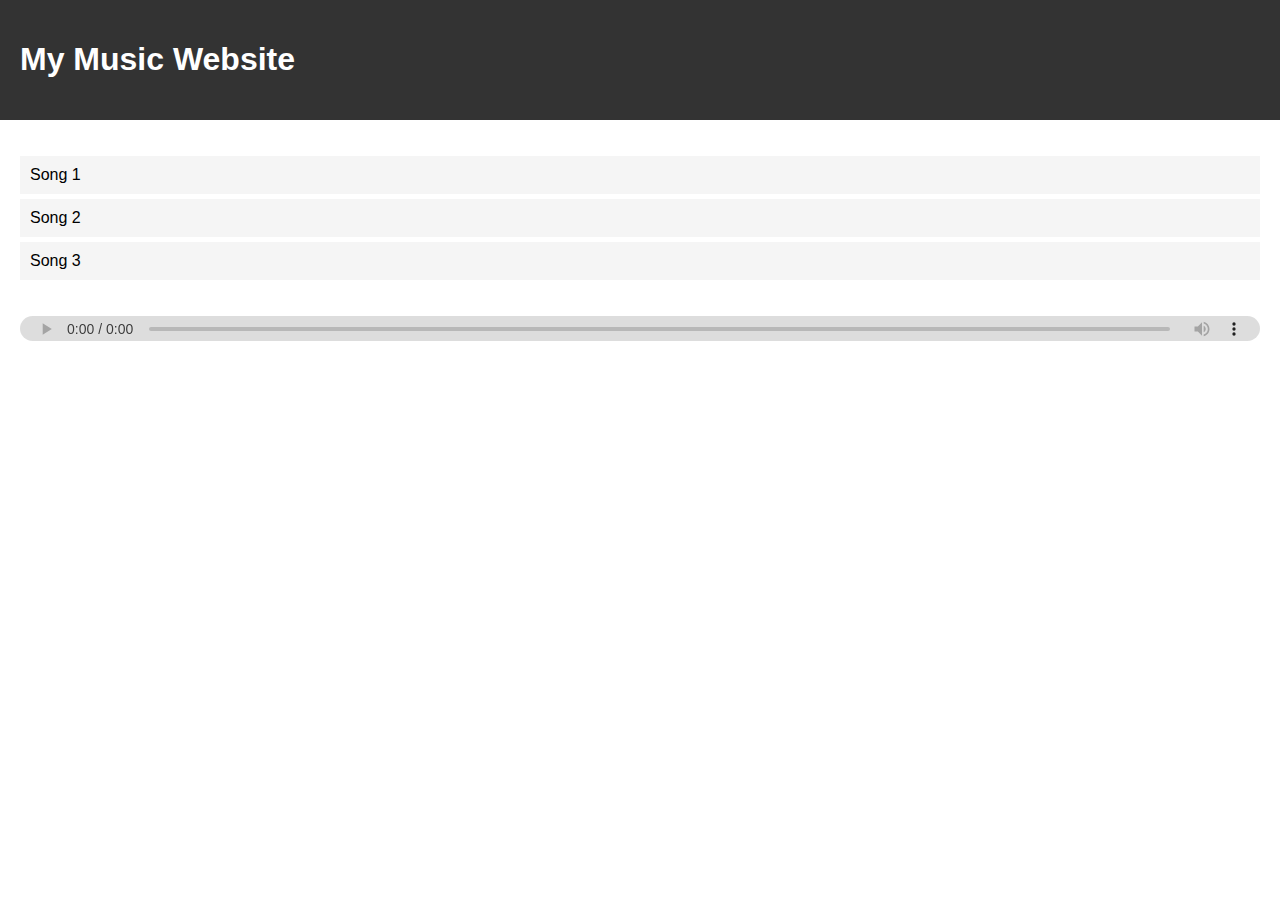
<file: js/index.html>
<!DOCTYPE html>
<html lang="en">
  <head>
    <meta charset="UTF-8" />
    <meta http-equiv="X-UA-Compatible" content="IE=edge" />
    <meta name="viewport" content="width=device-width, initial-scale=1.0" />
    <title>Document</title>
    <style>
      body {
        font-family: Arial, sans-serif;
        margin: 0;
        padding: 0;
      }
      audio {
        filter: sepia(20%) saturate(70%) grayscale(1) contrast(99%) invert(12%);
        width: 200px;
        height: 25px;
      }
      header {
        background-color: #333;
        color: #fff;
        padding: 20px;
      }

      main {
        padding: 20px;
      }

      ul#playlist {
        list-style: none;
        padding: 0;
      }

      ul#playlist li {
        cursor: pointer;
        padding: 10px;
        background-color: #f5f5f5;
        margin-bottom: 5px;
      }

      ul#playlist li:hover {
        background-color: #e0e0e0;
      }

      audio {
        width: 100%;
        margin-top: 20px;
      }
    </style>
  </head>
  <body>
    <header>
      <h1>My Music Website</h1>
    </header>
    <main>
      <ul id="playlist">
        <li data-src="../Rick Astley - Never Gonna Give You Up.mp3">Song 1</li>
        <li data-src="song2.mp3">Song 2</li>
        <li data-src="song3.mp3">Song 3</li>
      </ul>
      <audio id="audio-player" src="" controls></audio>
    </main>
    <script>
      window.addEventListener("load", () => {
        const playlist = document.getElementById("playlist");
        const audioPlayer = document.getElementById("audio-player");

        playlist.addEventListener("click", (event) => {
          const clickedSong = event.target;
          const songSource = clickedSong.getAttribute("data-src");

          if (songSource) {
            audioPlayer.src = songSource;
            audioPlayer.play();
          }
        });
      });
    </script>
  </body>
</html>
</file>
